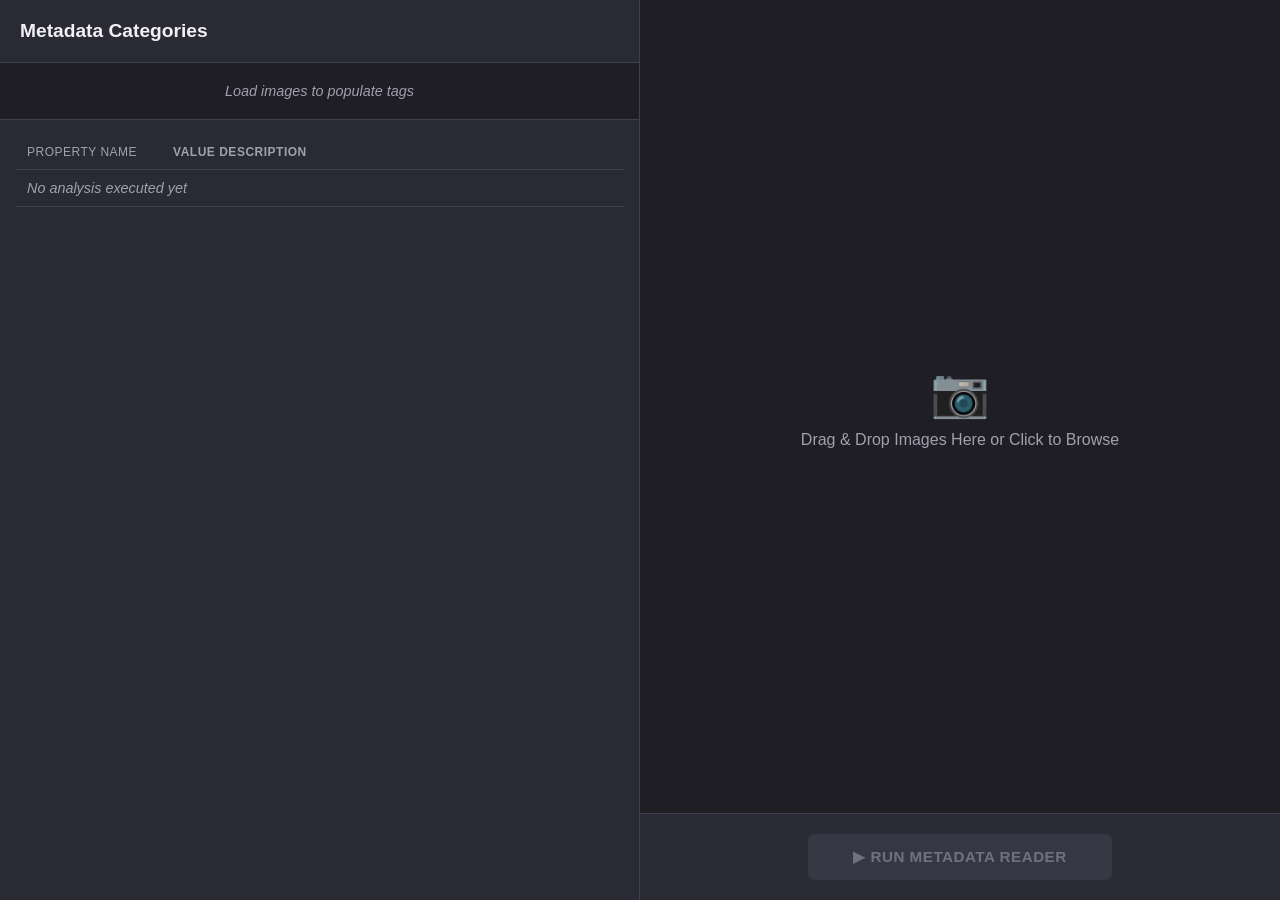
<file: index.html>
<!-- SPDX-License-Identifier: Apache-2.0 -->
<!DOCTYPE html>
<html lang="en">
<head>
    <meta charset="UTF-8">
    <meta name="viewport" content="width=device-width, initial-scale=1.0">
    <title>Local Image Metadata Reader</title>
    <link rel="stylesheet" href="css/style.css">
</head>
<body>

    <div class="app-container">
        <!-- LEFT PANEL: Dynamic Tab Navigation & Data Views -->
        <aside class="left-panel">
            <div class="panel-header">
                <h2>Metadata Categories</h2>
            </div>
            
            <!-- Dynamic tab buttons will be injected here by the plugin system -->
            <nav class="tab-list" id="left-tab-list">
                <div class="tab-placeholder">Load images to populate tags</div>
            </nav>

            <!-- Dynamic data tables corresponding to the selected tab will render here -->
            <div class="tab-content-viewport" id="tab-data-viewport">
                <table class="metadata-table">
                    <thead>
                        <tr>
                            <th>Property Name</th>
                            <th>Value Description</th>
                        </tr>
                    </thead>
                    <tbody>
                        <tr>
                            <td><span class="placeholder-text">No analysis executed yet</span></td>
                            <td></td>
                        </tr>
                    </tbody>
                </table>
            </div>
        </aside>

        <!-- RIGHT PANEL: Image Workspaces & Action Triggers -->
        <main class="right-panel">
            <!-- Top Section: Selected Active Canvas Preview / Drop Zone -->
            <!-- CRITICAL CHANGE: Changed from <section> to <label> with for="file-picker" -->
            <label class="main-preview-window" id="drop-zone" for="file-picker">
                <div class="drop-zone-message" id="upload-placeholder">
                    <span class="icon">📷</span>
                    <p>Drag & Drop Images Here or Click to Browse</p>
                </div>
                <!-- Hidden image tag that surfaces when an image is loaded -->
                <img id="main-preview-image" style="display: none;" alt="Preview Window">
                <!-- Hidden file input for native browsing alternative -->
                <input type="file" id="file-picker" multiple accept="image/*,.tga" style="display: none;">
            </label>

            <!-- Middle Section: Multi-Image Thumbnail Gallery -->
            <section class="thumbnail-strip" id="thumbnail-strip" style="display: none;">
                <!-- Generated dynamically via JS when multiple items exist -->
            </section>

            <!-- Bottom Section: Persistent Analysis Trigger -->
            <section class="action-bar">
                <button class="btn-run-analysis" id="btn-run-analysis" disabled>
                    ▶ RUN METADATA READER
                </button>
            </section>
        </main>
    </div>

    <!-- Script assets loaded sequentially -->
    <!-- Third-party library dependency -->
    <script src="lib/exif-reader.js"></script>
    <script src="lib/image-format-reader.js"></script>
    
    <!-- Core Application Files -->
    <script src="js/plugin-system.js"></script>
    <script src="js/app.js"></script>
    
    <!-- Plugin Registries -->
    <script src="plugins/plugin-general.js"></script>
    <script src="plugins/plugin-raster-header.js"></script>
    <script src="plugins/plugin-camera.js"></script>
    <script src="plugins/plugin-location.js"></script>
    <script src="plugins/plugin-rawdata.js"></script>
    <script src="plugins/plugin-ai-metadata.js"></script>
</body>
</html>
</file>
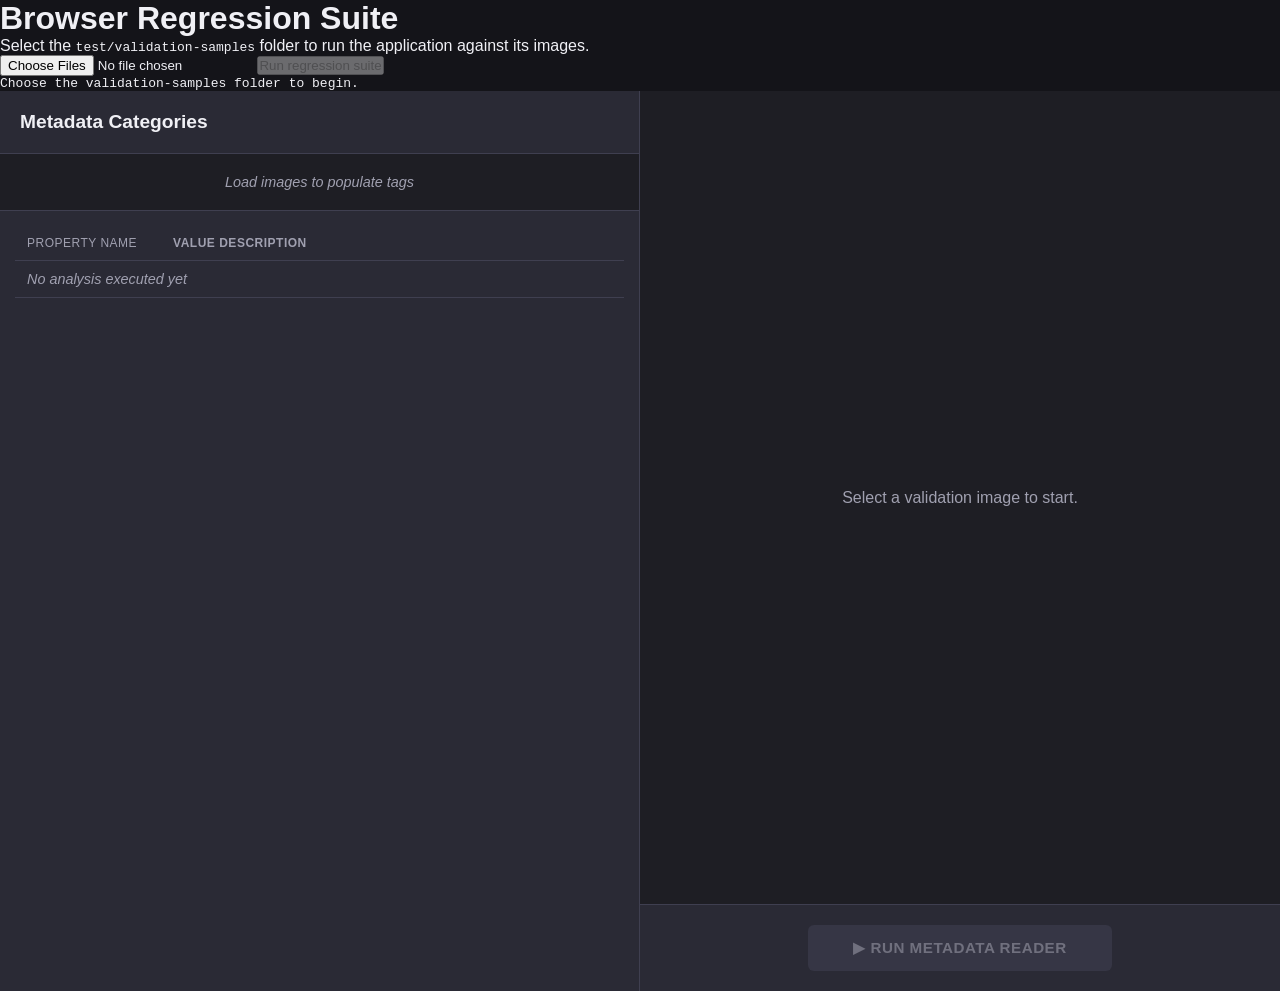
<file: test/regression.html>
<!-- SPDX-License-Identifier: Apache-2.0 -->
<!DOCTYPE html>
<html lang="en">
<head>
    <meta charset="UTF-8">
    <meta name="viewport" content="width=device-width, initial-scale=1.0">
    <title>Image Metadata Reader Regression Suite</title>
    <link rel="stylesheet" href="../css/style.css">
</head>
<body>
    <header class="regression-controls">
        <h1>Browser Regression Suite</h1>
        <p>Select the <code>test/validation-samples</code> folder to run the application against its images.</p>
        <input id="validation-folder" type="file" webkitdirectory multiple>
        <button id="run-regression" type="button" disabled>Run regression suite</button>
        <pre id="regression-report" aria-live="polite">Choose the validation-samples folder to begin.</pre>
    </header>
    <div class="app-container">
        <aside class="left-panel">
            <div class="panel-header"><h2>Metadata Categories</h2></div>
            <nav class="tab-list" id="left-tab-list"></nav>
            <div class="tab-content-viewport" id="tab-data-viewport"></div>
        </aside>
        <main class="right-panel">
            <label class="main-preview-window" id="drop-zone" for="file-picker">
                <div class="drop-zone-message" id="upload-placeholder">
                    <p>Select a validation image to start.</p>
                </div>
                <img id="main-preview-image" style="display: none;" alt="Preview Window">
                <input type="file" id="file-picker" multiple style="display: none;">
            </label>
            <section class="thumbnail-strip" id="thumbnail-strip" style="display: none;"></section>
            <section class="action-bar">
                <button class="btn-run-analysis" id="btn-run-analysis" disabled>▶ RUN METADATA READER</button>
            </section>
        </main>
    </div>

    <script src="../lib/exif-reader.js"></script>
    <script src="../lib/image-format-reader.js"></script>
    <script src="../js/plugin-system.js"></script>
    <script src="../js/app.js"></script>
    <script src="../plugins/plugin-general.js"></script>
    <script src="../plugins/plugin-raster-header.js"></script>
    <script src="../plugins/plugin-camera.js"></script>
    <script src="../plugins/plugin-location.js"></script>
    <script src="../plugins/plugin-rawdata.js"></script>
    <script src="../plugins/plugin-ai-metadata.js"></script>
    <script src="regression.js"></script>
</body>
</html>
</file>
<file: css/style.css>
/* SPDX-License-Identifier: Apache-2.0 */
/* ==========================================================================
   1. BASE RESETS AND GLOBAL VARIABLES
   ========================================================================== */
:root {
    --bg-primary: #1e1e24;
    --bg-secondary: #2a2a35;
    --bg-tertiary: #141419;
    --text-main: #f0f0f5;
    --text-muted: #a0a0b0;
    --accent: #4f46e5;
    --accent-hover: #6366f1;
    --border-color: #3f3f50;
    /* FIX: Changed left panel width parameter from 380px to an even 50% split matrix */
    --panel-width-left: 50%;
}

* {
    box-sizing: border-box;
    margin: 0;
    padding: 0;
}

body {
    font-family: -apple-system, BlinkMacSystemFont, "Segoe UI", Roboto, Helvetica, Arial, sans-serif;
    background-color: var(--bg-tertiary);
    color: var(--text-main);
    height: 100vh;
    overflow: hidden;
}

/* Master App Split Layout Matrix */
.app-container {
    display: flex;
    width: 100vw;
    height: 100vh;
}

/* ==========================================================================
   2. LEFT PANEL: Tab Navigation & Data Views
   ========================================================================== */
.left-panel {
    width: var(--panel-width-left);
    flex: 0 0 var(--panel-width-left);
    min-width: 0;
    background-color: var(--bg-secondary);
    border-right: 1px solid var(--border-color);
    display: flex;
    flex-direction: column;
    height: 100%;
}

.panel-header {
    padding: 20px;
    border-bottom: 1px solid var(--border-color);
}

.panel-header h2 {
    font-size: 1.2rem;
    font-weight: 600;
}

/* FIX: Changed from vertical column list to a horizontal row strip layout */
.tab-list {
    display: flex;
    flex-direction: row; 
    padding: 10px;
    gap: 8px;
    background-color: var(--bg-primary);
    border-bottom: 1px solid var(--border-color);
    overflow-x: auto; /* Scroll horizontally if tabs exceed screen width */
    white-space: nowrap;
}

.tab-placeholder {
    color: var(--text-muted);
    font-style: italic;
    font-size: 0.9rem;
    padding: 10px;
    text-align: center;
    width: 100%;
}

/* Dynamic Tab Component Items */
.tab-btn {
    background: none;
    border: none;
    color: var(--text-muted);
    padding: 10px 16px;
    text-align: center;
    border-radius: 6px;
    cursor: pointer;
    font-size: 0.9rem;
    transition: all 0.2s ease;
    display: inline-flex;
    align-items: center;
    gap: 8px;
}

.tab-btn:hover {
    background-color: rgba(255, 255, 255, 0.05);
    color: var(--text-main);
}

.tab-btn.is-active {
    background-color: var(--accent);
    color: #ffffff;
    font-weight: 500;
}

/* Metadata Grid Output Lists */
.tab-content-viewport {
    flex: 1;
    overflow-y: auto;
    padding: 15px;
    background-color: var(--bg-secondary);
}

.metadata-table {
    width: 100%;
    border-collapse: collapse;
    font-size: 0.9rem;
}

.metadata-table th, 
.metadata-table td {
    padding: 10px 12px;
    text-align: left;
    border-bottom: 1px solid var(--border-color);
}

.metadata-table td:nth-child(2) {
    overflow-wrap: anywhere;
}

.raw-data-search {
    width: min(100%, 320px);
    padding: 8px 12px;
    background: var(--bg-tertiary);
    color: var(--text-main);
    border: 1px solid var(--border-color);
    border-radius: 4px;
    font: inherit;
}

.metadata-table th {
    color: var(--text-muted);
    font-weight: 600;
    text-transform: uppercase;
    font-size: 0.75rem;
    letter-spacing: 0.5px;
}

/* FIX: Forces the first column to take up exactly the space of its maximum text length */
.metadata-table th:first-child,
.metadata-table td:first-child {
    color: var(--text-muted);
    font-weight: 500;
    width: 1%;
    white-space: nowrap;
    padding-right: 24px; /* Creates a clean gap before the value starts */
}

.placeholder-text {
    color: var(--text-muted);
    font-style: italic;
}

/* ==========================================================================
   3. RIGHT PANEL: Workspaces & Core Canvas Windows
   ========================================================================== */
.right-panel {
    flex: 1 1 var(--panel-width-left);
    min-width: 0;
    display: flex;
    flex-direction: column;
    height: 100vh; /* CRITICAL: Force the right side to never be taller than the browser screen */
    overflow: hidden; /* Prevent child components from stretching the main app container window */
    background-color: var(--bg-primary);
}

/* File Drop Zone / Primary Active Viewport Canvas */
.main-preview-window {
    flex: 1;
    display: flex;
    justify-content: center;
    align-items: center;
    padding: 20px;
    border-bottom: 1px solid var(--border-color);
    position: relative;
    cursor: pointer;
    transition: background-color 0.2s ease;
    
    /* FIX: Force container to strictly scale down relative to the available layout space */
    min-height: 0; 
    overflow: hidden;
}


.main-preview-window:hover {
    background-color: rgba(255, 255, 255, 0.01);
}

.main-preview-window.drag-over {
    background-color: rgba(79, 70, 229, 0.1);
    border: 2px dashed var(--accent);
}

/* Displays the actual active picture file loaded inside workspace */
#main-preview-image {
    max-width: 100%;
    max-height: 100%;
    width: auto;  /* FIX: Ensure aspect ratio stays intact when browser window sizes shift */
    height: auto; /* FIX: Ensure aspect ratio stays intact when browser window sizes shift */
    object-fit: contain; /* Shrink images gracefully without distortion if they are huge */
    border-radius: 4px;
    box-shadow: 0 10px 25px rgba(0, 0, 0, 0.3);
}

.drop-zone-message {
    text-align: center;
    color: var(--text-muted);
}

.drop-zone-message .icon {
    font-size: 3rem;
    display: block;
    margin-bottom: 10px;
    opacity: 0.7;
}

.drop-zone-message, 
.drop-zone-message * {
    pointer-events: none !important;
    user-select: none;
}

/* ==========================================================================
   4. MIDDLE SECTION: Gallery Thumbnail Strips
   ========================================================================== */
.thumbnail-strip {
    /* FIX: Set a strict minimum pixel height so the row can NEVER get squished by browser window resizes */
    height: 110px;
    min-height: 110px;
    background-color: var(--bg-tertiary);
    border-bottom: 1px solid var(--border-color);
    display: flex; 
    align-items: center;
    padding: 0 15px;
    gap: 12px;
    overflow-x: auto;
}

.thumb-wrapper {
    width: 70px;
    height: 70px;
    background-color: var(--bg-secondary);
    border: 2px solid transparent;
    border-radius: 4px;
    cursor: pointer;
    flex-shrink: 0;
    overflow: hidden;
    display: flex;
    justify-content: center;
    align-items: center;
    transition: border-color 0.2s ease;
    padding: 0;
}

.thumb-wrapper:hover {
    border-color: var(--text-muted);
}

.thumb-wrapper.is-active {
    border-color: var(--accent);
}

.thumb-wrapper img {
    width: 100%;
    height: 100%;
    object-fit: cover;
}

/* ==========================================================================
   5. BOTTOM SECTION: Global Primary Action Triggers
   ========================================================================== */
.action-bar {
    padding: 20px;
    background-color: var(--bg-secondary);
    display: flex;
    /* FIX: Changed from flex-end to center to align the button in the middle of the panel */
    justify-content: center;
}

.btn-run-analysis {
    background-color: var(--accent);
    color: #ffffff;
    border: none;
    /* FIX: Made padding wider so the button sits perfectly proportioned in the center space */
    padding: 14px 45px;
    font-size: 0.95rem;
    font-weight: 600;
    border-radius: 6px;
    cursor: pointer;
    letter-spacing: 0.5px;
    transition: background-color 0.2s ease, opacity 0.2s ease;
}

.btn-run-analysis:hover:not(:disabled) {
    background-color: var(--accent-hover);
}

.btn-run-analysis:disabled {
    background-color: var(--border-color);
    color: var(--text-muted);
    cursor: not-allowed;
    opacity: 0.6;
}
</file>
